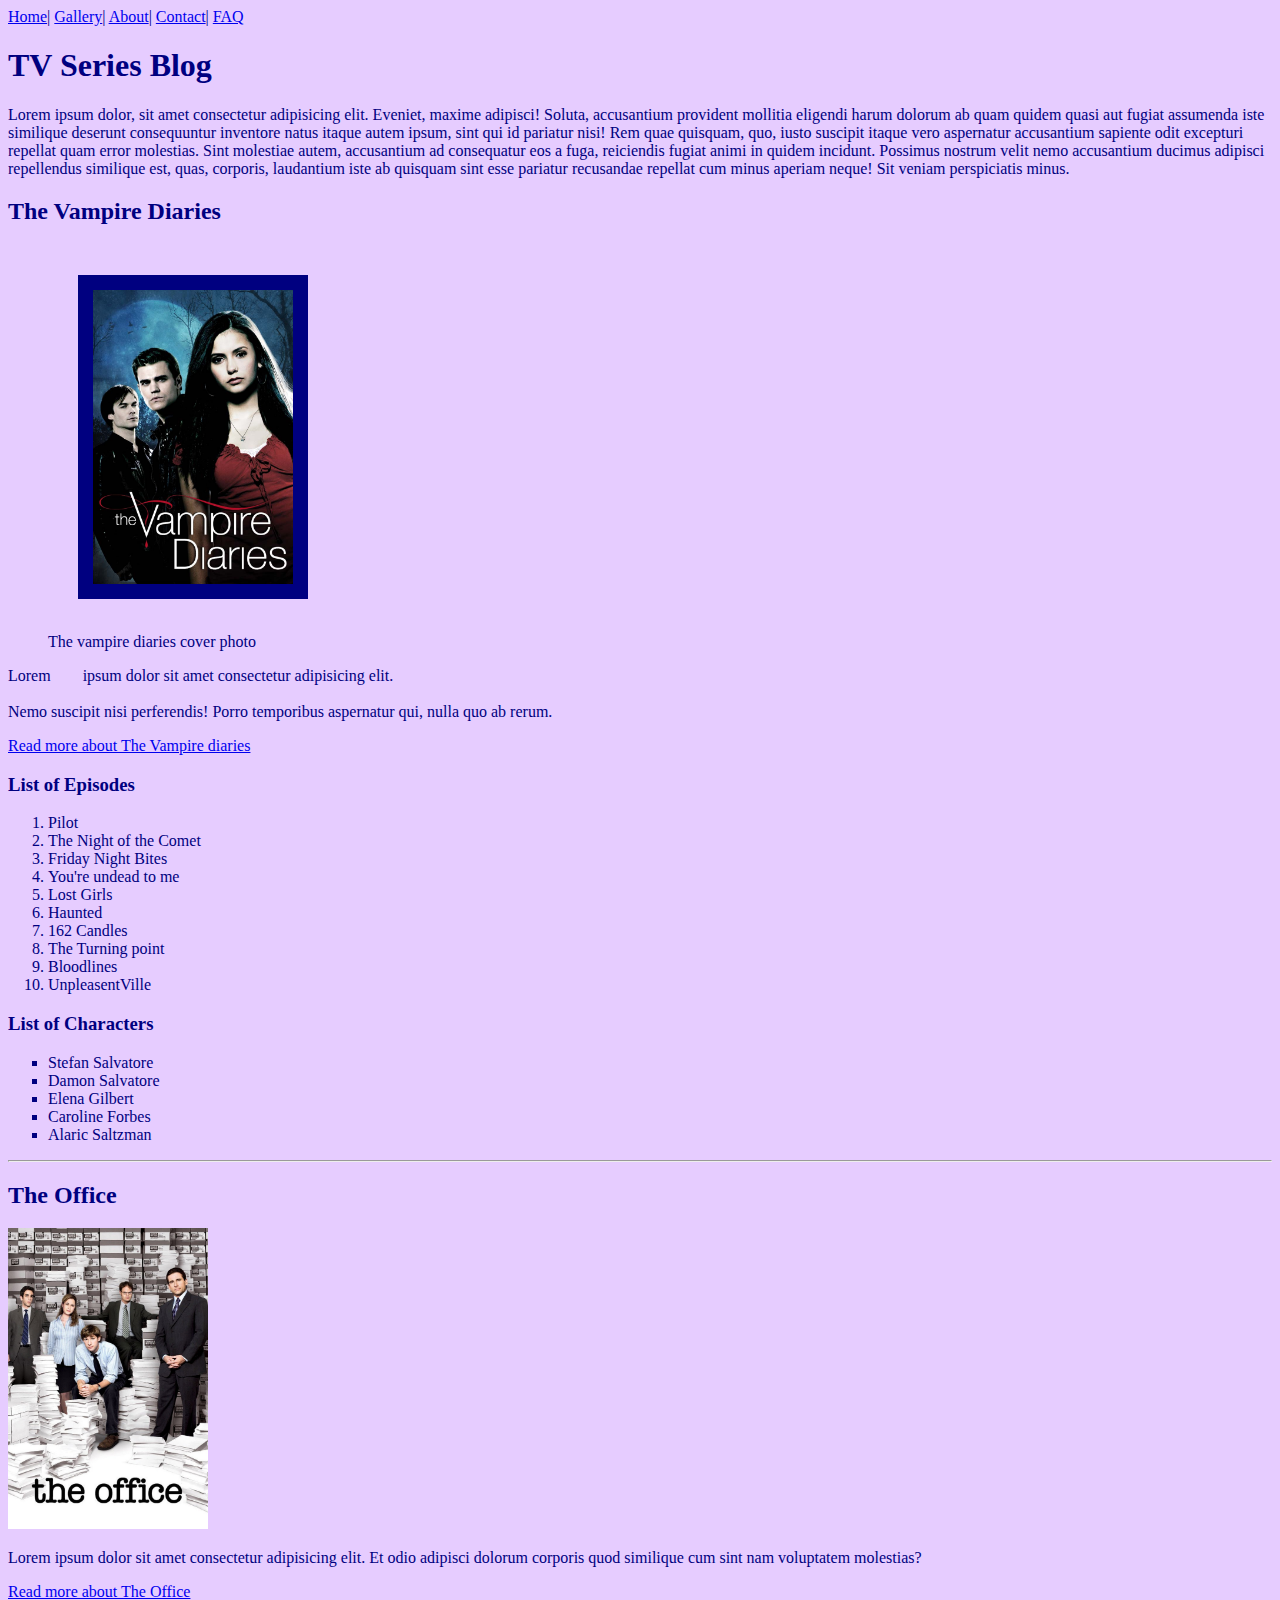
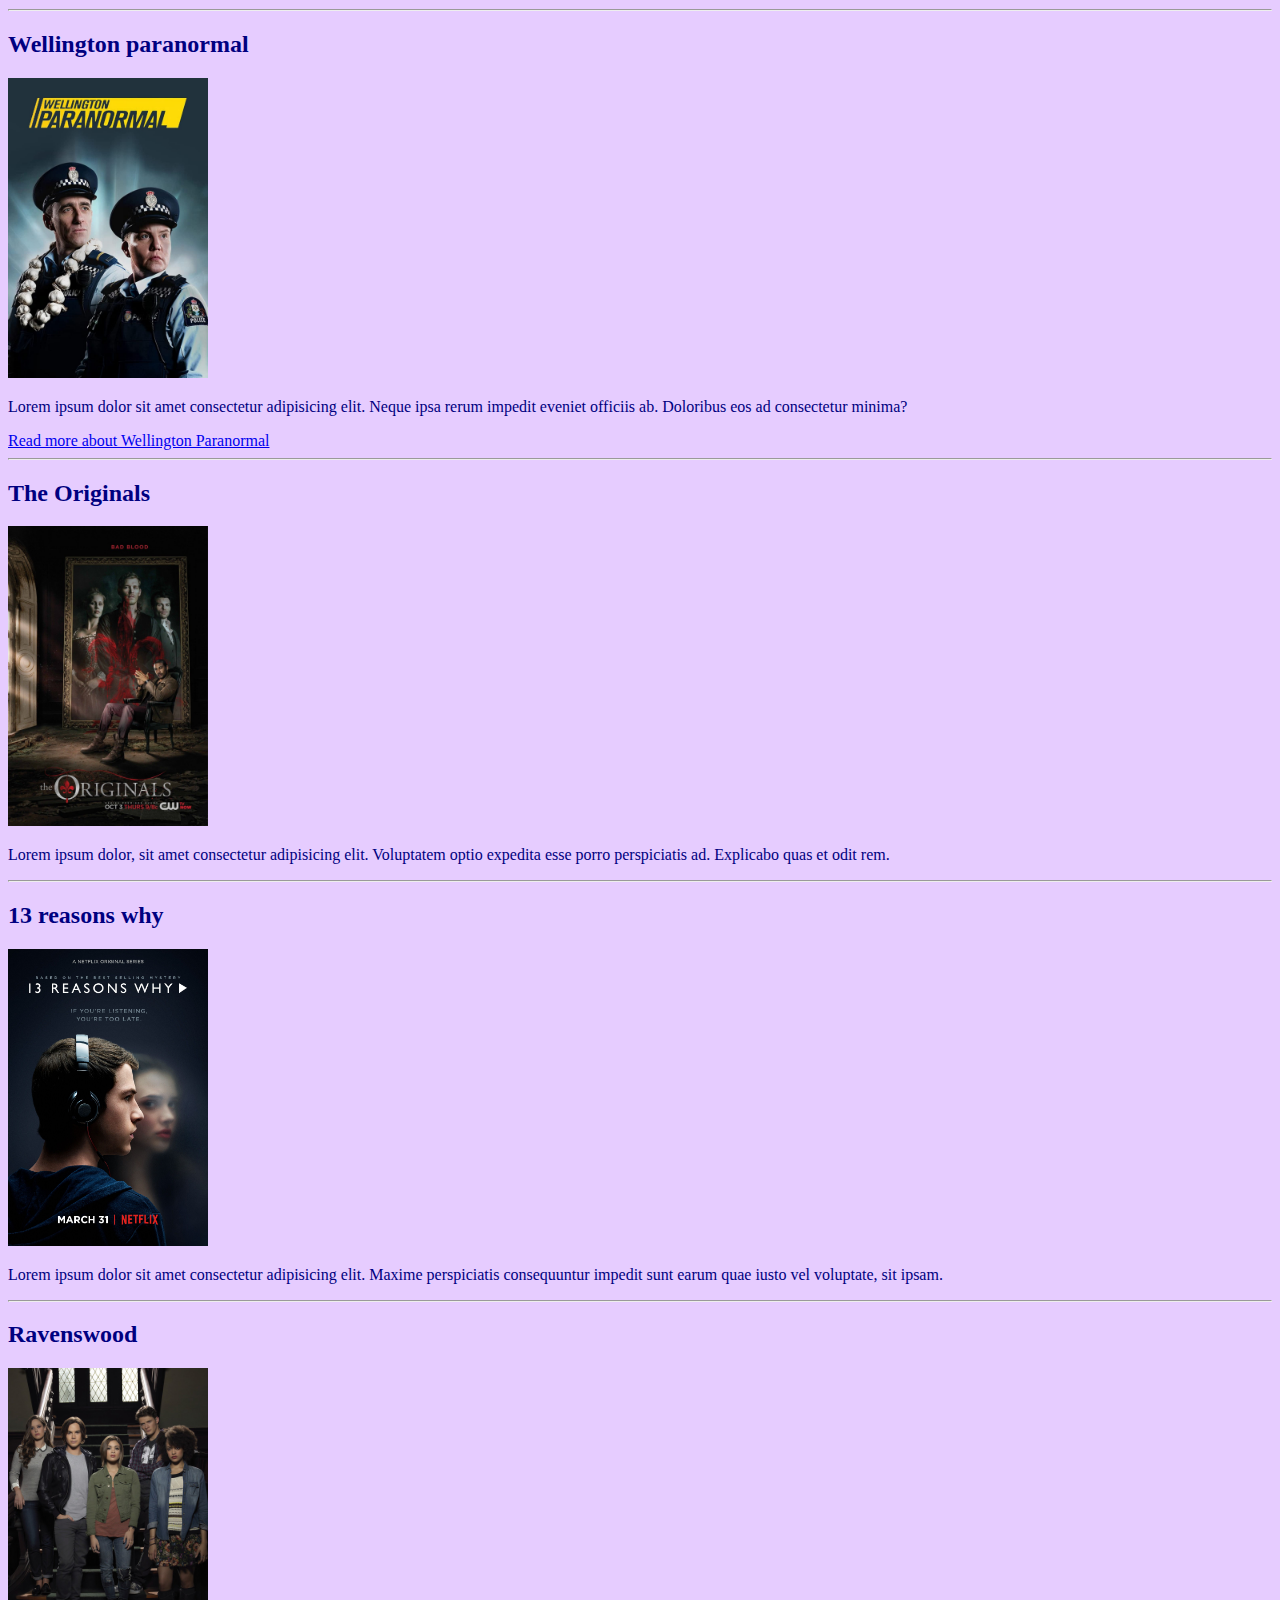
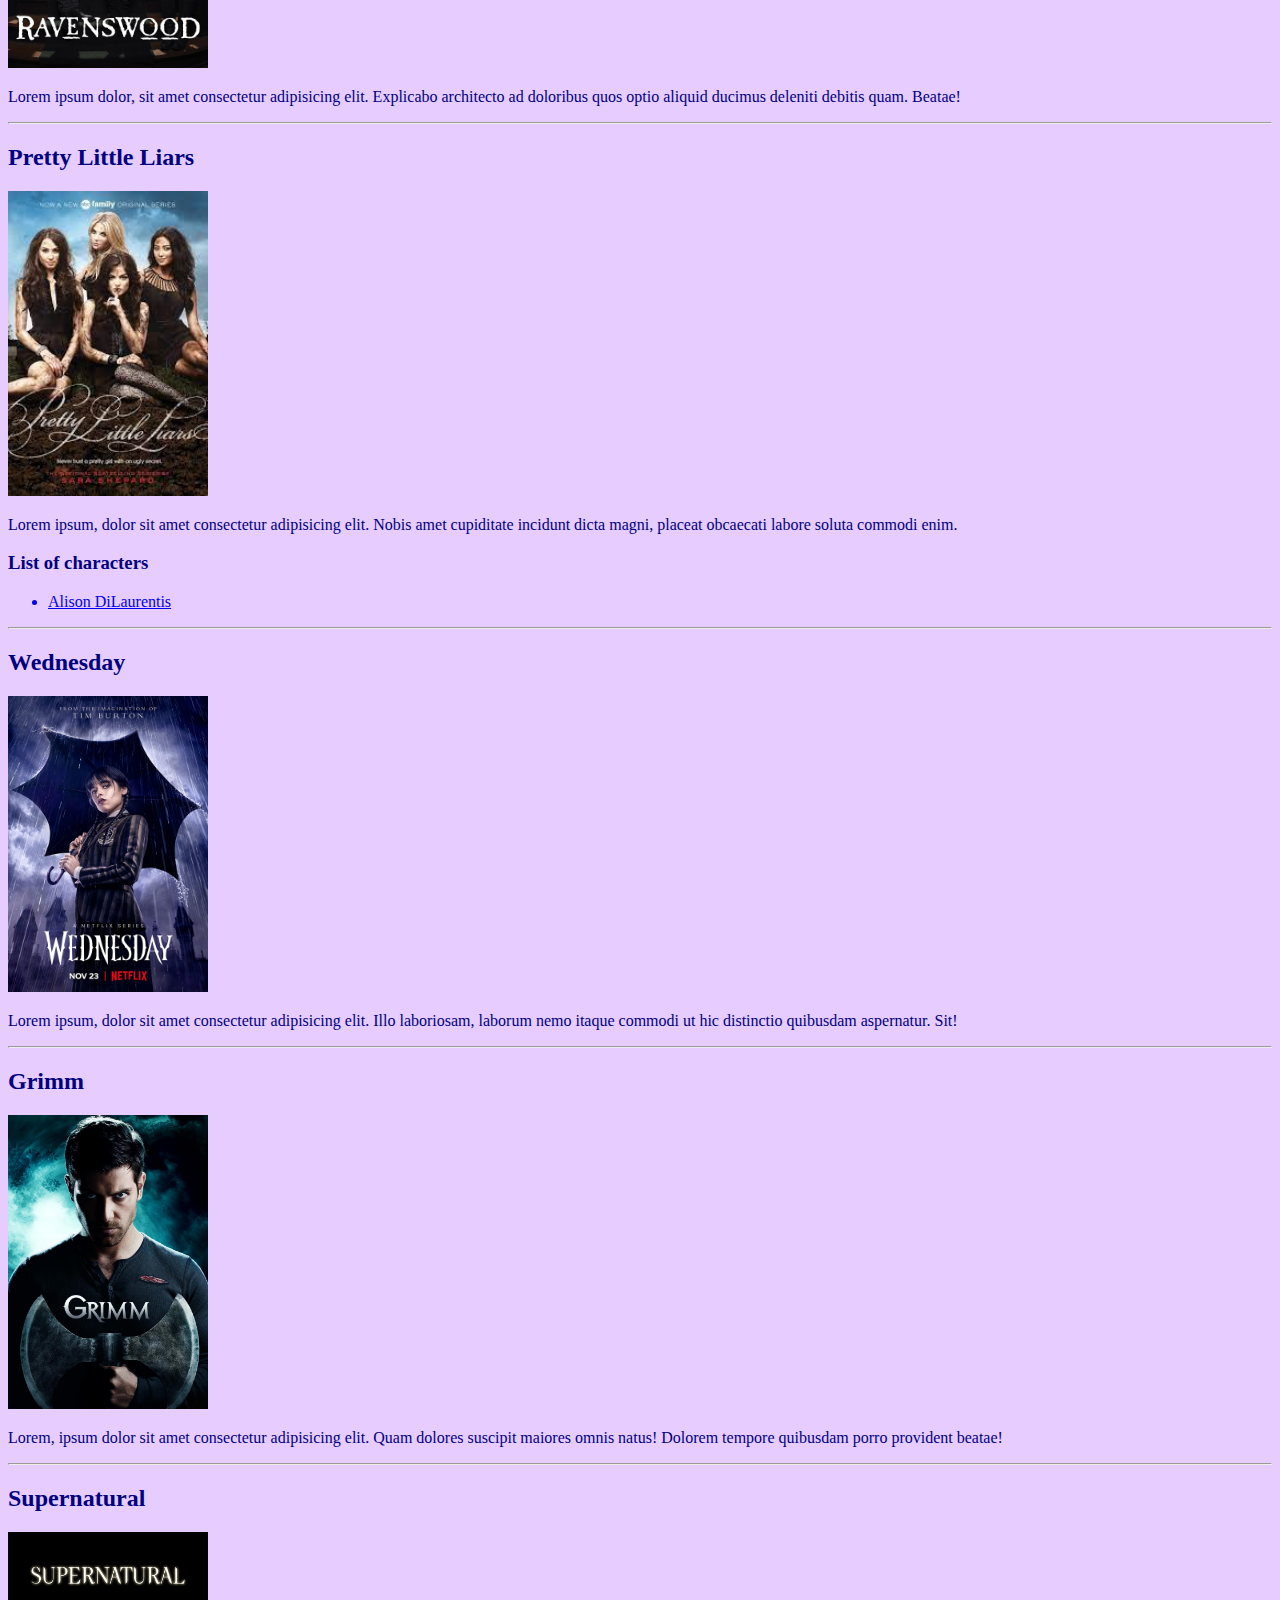
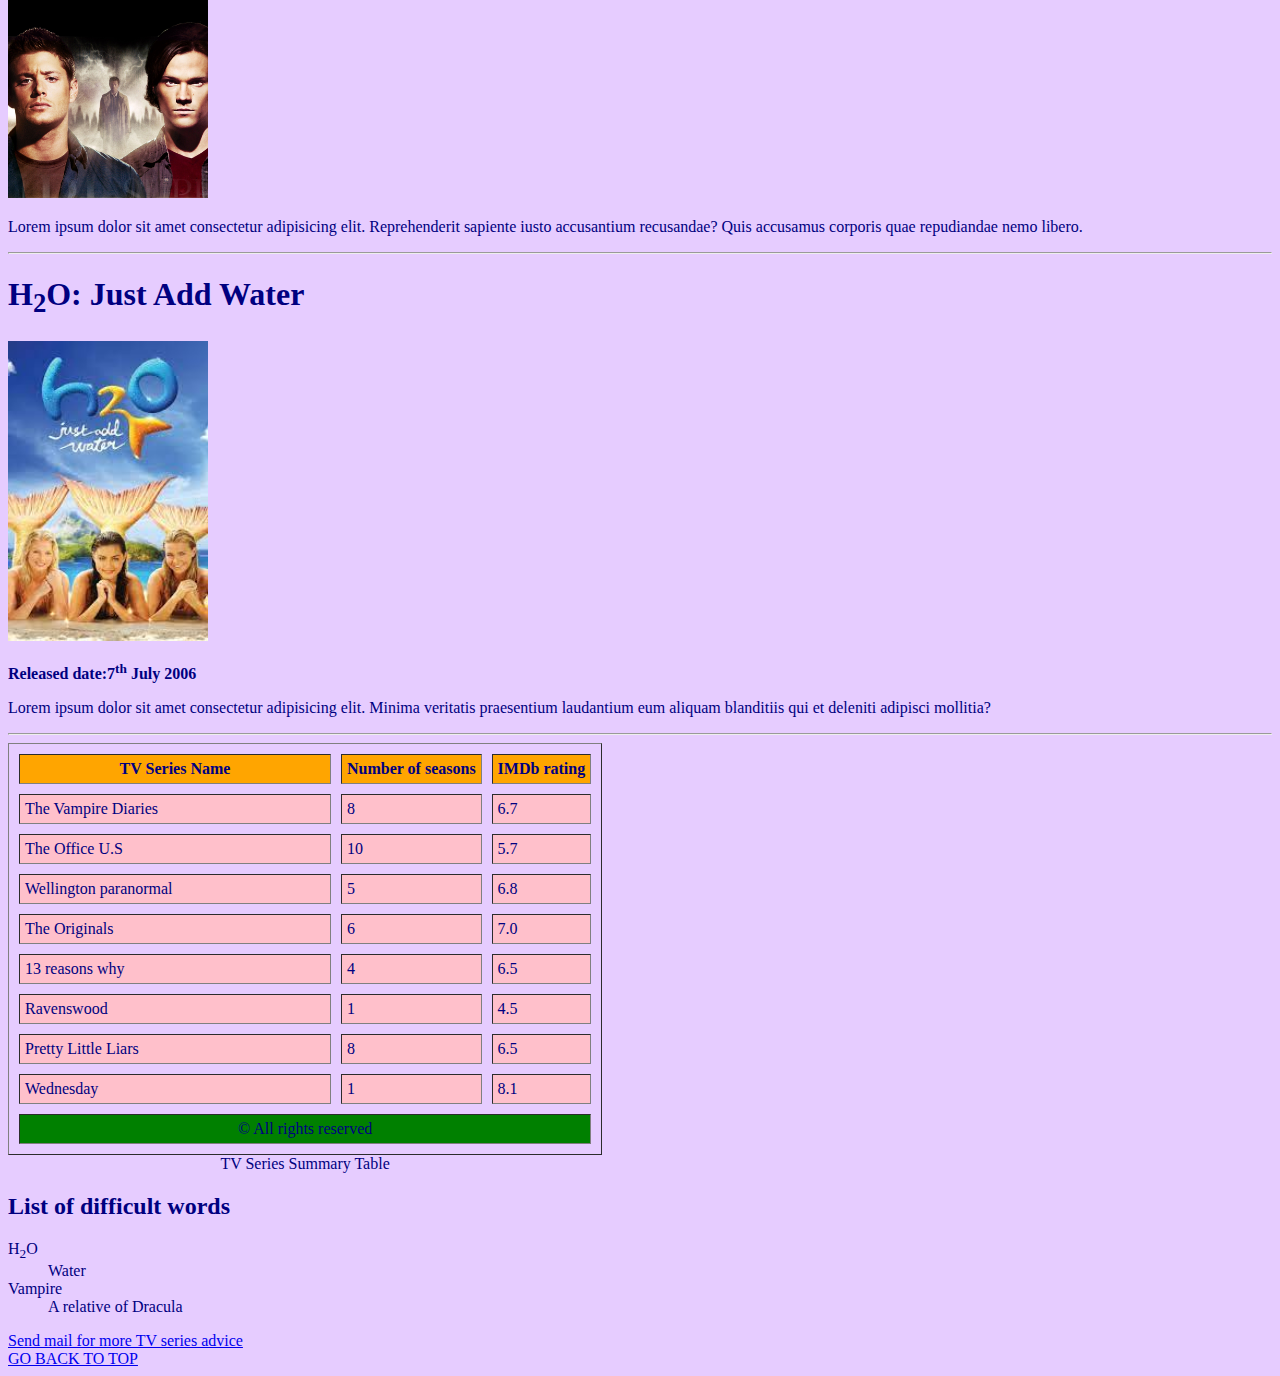
<file: index.html>
<!DOCTYPE html>
<html lang="en">
<head>
    <meta charset="UTF-8">
    <meta http-equiv="X-UA-Compatible" content="IE=edge">
    <meta name="viewport" content="width=device-width, initial-scale=1.0">
    <title>Home</title>
</head>
<body bgcolor="#e6ccff" text="#000080">
    <header>
    <!--TO DO:Add navigation bar here-->
    <nav>
        <a href="./index.html">Home</a>|
        <a href="#Gallery">Gallery</a>|
        <a href="#About">About</a>|
        <a href="./contact.html">Contact</a>|
        <a href="./faq.html" target="_blank">FAQ</a>
    </nav>
    <h1 id="firstTv">TV Series Blog</h1>
    <!--This is a small intro-->
    <p>Lorem ipsum dolor, sit amet consectetur adipisicing elit. Eveniet, maxime adipisci! Soluta, accusantium provident mollitia eligendi harum dolorum ab quam quidem quasi aut fugiat assumenda iste similique deserunt consequuntur inventore natus itaque autem ipsum, sint qui id pariatur nisi! Rem quae quisquam, quo, iusto suscipit itaque vero aspernatur accusantium sapiente odit excepturi repellat quam error molestias. Sint molestiae autem, accusantium ad consequatur eos a fuga, reiciendis fugiat animi in quidem incidunt. Possimus nostrum velit nemo accusantium ducimus adipisci repellendus similique est, quas, corporis, laudantium iste ab quisquam sint esse pariatur recusandae repellat cum minus aperiam neque! Sit veniam perspiciatis minus.</p>
    </header>

    <article>
        <header>
            <h2>The Vampire Diaries</h2>
        </header>
    
    <figure>
        <img src="./vampire diaries.jpg" alt="TV series cover" width="200" border="15" hspace="30" vspace="30">
        <figcaption>The vampire diaries cover photo</figcaption>
    </figure>
    
    <section id="descAndLink">
    <p>Lorem &nbsp;&nbsp;&nbsp;&nbsp;&nbsp;&nbsp;&nbsp;ipsum dolor sit amet consectetur adipisicing elit. <br> <br> Nemo suscipit nisi perferendis! Porro temporibus aspernatur qui, nulla quo ab rerum.</p>
    <a href="https://en.wikipedia.org/wiki/The_Vampire_Diaries" target="_blank">Read more about The Vampire diaries</a>
    </section>
    <section id="episodes">
    <h3>List of Episodes</h3>
    <ol type="1">
        <li>Pilot</li>
        <li>The Night of the Comet</li>
        <li>Friday Night Bites</li>
        <li>You're undead to me</li>
        <li>Lost Girls</li>
        <li>Haunted</li>
        <li>162 Candles</li>
        <li>The Turning point</li>
        <li>Bloodlines</li>
        <li>UnpleasentVille</li>
     
    </ol>
</section>
<section id="characters">
    <h3>List of Characters</h3>
    <ul style="list-style-type: square;">
        <li>Stefan Salvatore</li>
        <li>Damon Salvatore</li>
        <li>Elena Gilbert</li>
        <li>Caroline Forbes</li>
        <li>Alaric Saltzman</li>
    </ul>
</section>
    </article>
    <hr>
    <article>
        <h2>The Office</h2>
        <img src="./the office.jpg" alt="cover" width="200">
        <p>Lorem ipsum dolor sit amet consectetur adipisicing elit. Et odio adipisci dolorum corporis quod similique cum sint nam voluptatem molestias?</p>
        <a href="https://en.wikipedia.org/wiki/The_Office_(American_TV_series)">Read more about The Office</a>
        </article>
        <hr>
        <article>
        <h2>Wellington paranormal</h2>
        <img src="./wellington.jpg" alt="cover" width="200">
        <p>Lorem ipsum dolor sit amet consectetur adipisicing elit. Neque ipsa rerum impedit eveniet officiis ab. Doloribus eos ad consectetur minima?</p>
        <a href="https://en.wikipedia.org/wiki/Wellington_Paranormal">Read more about Wellington Paranormal</a>
        </article>
        <hr>
        <article>
    <h2>The Originals</h2>
    <img src="./the originals.jpg" alt="cover" width="200">
    <p>Lorem ipsum dolor, sit amet consectetur adipisicing elit. Voluptatem optio expedita esse porro perspiciatis ad. Explicabo quas et odit rem.</p>
    </article>
    <hr>
    <article>
    <h2>13 reasons why</h2>
    <img src="./13 reasons why.jpg" alt="cover" width="200">
    <p>Lorem ipsum dolor sit amet consectetur adipisicing elit. Maxime perspiciatis consequuntur impedit sunt earum quae iusto vel voluptate, sit ipsam.</p>
    </article>
    <hr>
    <article>
    <h2>Ravenswood</h2>
    <img src="./ravenswood.jpg" alt="cover" width="200">
    <p>Lorem ipsum dolor, sit amet consectetur adipisicing elit. Explicabo architecto ad doloribus quos optio aliquid ducimus deleniti debitis quam. Beatae!</p>
    </article>
    <hr>
    <article>
    <h2>Pretty Little Liars</h2>
    <img src="./pll.jfif" alt="cover" width="200">
    <p>Lorem ipsum, dolor sit amet consectetur adipisicing elit. Nobis amet cupiditate incidunt dicta magni, placeat obcaecati labore soluta commodi enim.</p>
    <h3>List of characters</h3>
    <ul>
        <a href="./profile.html"><li>Alison DiLaurentis</li></a>
    </ul>
    </article>
    <hr>
    <article>
    <h2>Wednesday</h2>
    <img src="./wednesday.jpg" alt="cover" width="200">
    <p>Lorem ipsum, dolor sit amet consectetur adipisicing elit. Illo laboriosam, laborum nemo itaque commodi ut hic distinctio quibusdam aspernatur. Sit!</p>
    </article>
    <hr>
    <article>
    <h2>Grimm</h2>
    <img src="./grimm.jpg" alt="cover" width="200">
    <p>Lorem, ipsum dolor sit amet consectetur adipisicing elit. Quam dolores suscipit maiores omnis natus! Dolorem tempore quibusdam porro provident beatae!</p>
    </article>
    <hr>
    <article>
    <h2>Supernatural</h2>
    <img src="./supernatural.jpg" alt="cover" width="200">
    <p>Lorem ipsum dolor sit amet consectetur adipisicing elit. Reprehenderit sapiente iusto accusantium recusandae? Quis accusamus corporis quae repudiandae nemo libero.</p>
</article>
    <hr>
    <article>
    <h1>H<sub>2</sub>O: Just Add Water</h1>
    <img src="./h2o.jfif" alt="cover" width="200">
    <p><b>Released date:7<sup>th</sup> July 2006</b></p>
    <p>Lorem ipsum dolor sit amet consectetur adipisicing elit. Minima veritatis praesentium laudantium eum aliquam blanditiis qui et deleniti adipisci mollitia?</p>
    </article>
    <hr>
    <table border="1" cellspacing="10" cellpadding="5">
        <caption align="bottom">TV Series Summary Table</caption>
        <thead bgcolor="orange">
        <tr height="30">
            <th width="300">TV Series Name</th>
            <th>Number of seasons</th>
            <th>IMDb rating</th>
        </tr>
        </thead>
        <tbody bgcolor="pink">
        <tr>
            <td>The Vampire Diaries</td>
            <td>8</td>
            <td>6.7</td>
        </tr>
        <tr>
            <td>The Office U.S</td>
            <td>10</td>
            <td>5.7</td>
        </tr>
        <tr>
            <td>Wellington paranormal</td>
            <td>5</td>
            <td>6.8</td>
        </tr>
        <tr>
            <td>The Originals</td>
            <td>6</td>
            <td>7.0</td>
        </tr>
        <tr>
            <td>13 reasons why</td>
            <td>4</td>
            <td>6.5</td>
        </tr>
        <tr>
            <td>Ravenswood</td>
            <td>1</td>
            <td>4.5</td>
        </tr>
        <tr>
            <td>Pretty Little Liars</td>
            <td>8</td>
            <td>6.5</td>
        </tr>
        <tr>
            <td>Wednesday</td>
            <td>1</td>
            <td>8.1</td>
        </tr>
    </tbody>
    <tfoot bgcolor="green">
        <tr>
            <td colspan="3" align="center">&copy; All rights reserved</td>
        </tr>
    </tfoot>
    </table>
    <footer>
    <h2>List of difficult words</h2>
    <dl>
        <dt>H<sub>2</sub>O</dt>
        <dd>Water</dd>

        <dt>Vampire</dt>
        <dd>A relative of Dracula</dd>
    </dl>

    <a href="mailto:valuka@apiit.lk">Send mail for more TV series advice</a>
    <br>
    <a href="#firstTv">GO BACK TO TOP</a>
    </footer>
</body>
</html>
</file>
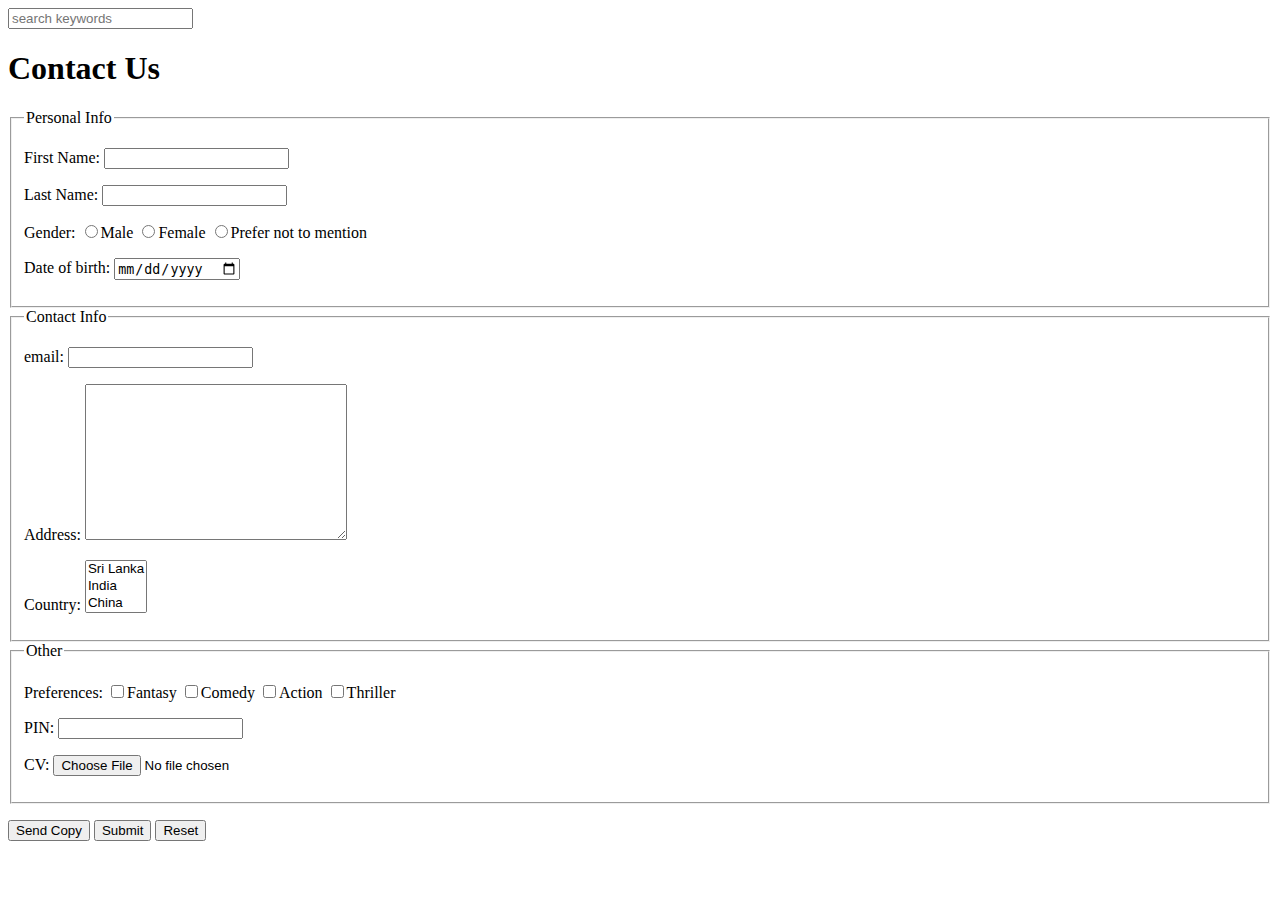
<file: contact.html>
<!DOCTYPE html>
<html lang="en">
<head>
    <meta charset="UTF-8">
    <meta http-equiv="X-UA-Compatible" content="IE=edge">
    <meta name="viewport" content="width=device-width, initial-scale=1.0">
    <title>Contact</title>
</head>
<body>
    <input type="search" name="search" placeholder="search keywords">
    <h1>Contact Us</h1>
<form method="get">
    <fieldset>
        <legend>Personal Info</legend>
    <p>
       <label for="fname">First Name:</label> 
         <input type="text" maxlength="15" name="fname" required id="fname">
    </p>
    <p>
       <label for="lname"> Last Name: </label>
        <input type="text" maxlength="20" name="lname" id="lname">
    </p>
    <p>
       <label for="gender"> Gender: </label>
        
        <input type="radio" name="gender" value="Male" id="gender">Male

        <input type="radio" name="gender" value="Female" id="gender">Female

        <input type="radio" name="gender" value="NA" id="gender">Prefer not to mention
    </p>
    <p>
        <label for="dob">Date of birth:</label>
        <input type="date" id="dob" name="dob">
    </p>
</fieldset>
<fieldset>
    <legend>Contact Info</legend>
<p>
  <label for="email">email:</label>  
    <input type="email" name="email" id="email">
</p>
    <p>
      <label for="address">Address:</label>  
        <textarea name="address" id="address" cols="30" rows="10"></textarea>
    </p>
    <p>

      <label for="country">Country:</label>  
        <select name="country" id="country" size="3">
            <option value="Sri Lanka">Sri Lanka</option>
            <option value="India">India</option>
            <option value="China">China</option>
            <option value="UK">UK</option>
            <option value="Germany">Germany</option>
        </select>
    </p>
</fieldset>
<fieldset>
    <legend>Other</legend>
    <p>
       <label for="preferences">Preferences:</label>  
       <input type="checkbox" value="Fantasy" name="Preferences" id="Preferences">Fantasy
        <input type="checkbox" value="Comedy" name="Preferences" id="Preferences">Comedy
        <input type="checkbox" value="Action" name="Preferences" id="Preferences">Action
        <input type="checkbox" value="Thriller" name="Preferences" id="Preferences">Thriller
    </p>
    <p>
      <label for="pin">PIN:</label>   <input type="password" maxlength="3" name="pin" id="pin">
    </p>
    <p>
     <label for="cv"> CV:</label>  
        <input type="file" name="cv" id="cv">
    </p>
</fieldset>
    <p>
        <input type="button" value="Send Copy" name="sendCopy">
        <input type="submit">
        <input type="reset">
    </p>
    
</form>

</body>
</html>
</file>
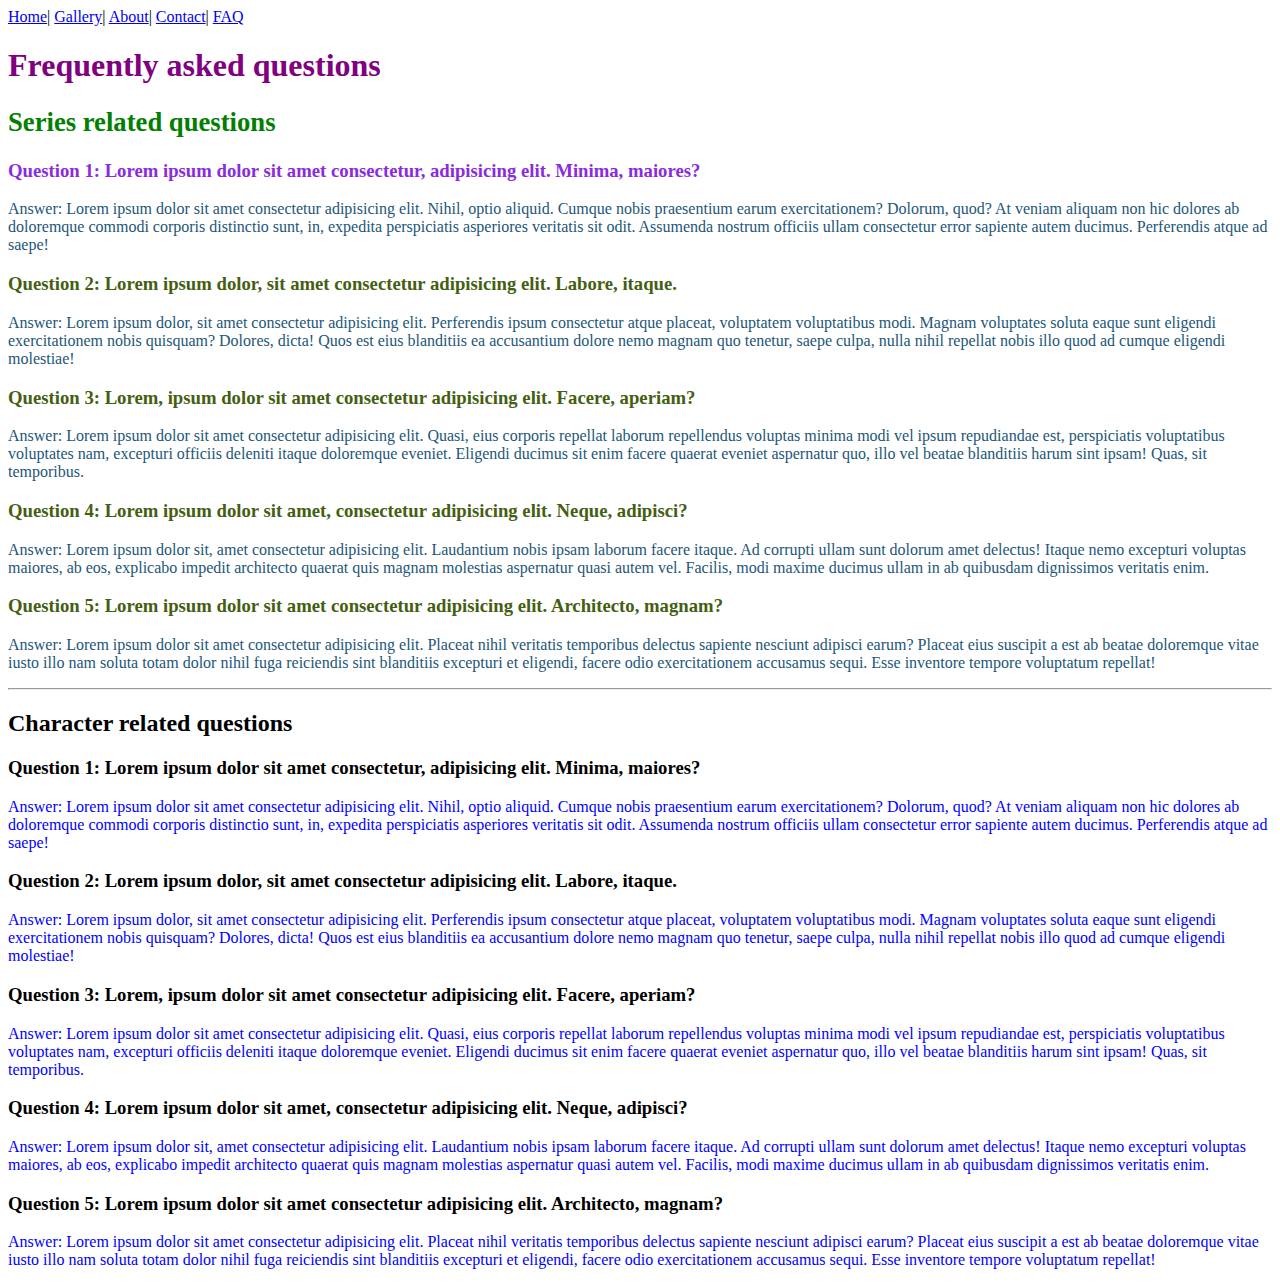
<file: faq.html>
<!DOCTYPE html>
<html lang="en">
<head>
    <meta charset="UTF-8">
    <meta http-equiv="X-UA-Compatible" content="IE=edge">
    <meta name="viewport" content="width=device-width, initial-scale=1.0">
    <title>FAQ</title>
    <style>
        h3{
            color:#445f12;
        }
        p{
            color: #225678;
        }
        .cr{
            color: black;
        }
        .cra{
            color:blue;
        }
    </style>
</head>
<body>
    <nav>
        <a href="./index.html">Home</a>|
        <a href="#Gallery">Gallery</a>|
        <a href="#About">About</a>|
        <a href="./contact.html">Contact</a>|
        <a href="./faq.html">FAQ</a>
    </nav> 

    <h1 style="color:purple"> Frequently asked questions</h1>
    <h2 style="color:green;font-size: 20pt;">Series related questions</h2>
    <h3 style="color: blueviolet;">Question 1: Lorem ipsum dolor sit amet consectetur, adipisicing elit. Minima, maiores?</h3>
    <p>Answer: Lorem ipsum dolor sit amet consectetur adipisicing elit. Nihil, optio aliquid. Cumque nobis praesentium earum exercitationem? Dolorum, quod? At veniam aliquam non hic dolores ab doloremque commodi corporis distinctio sunt, in, expedita perspiciatis asperiores veritatis sit odit. Assumenda nostrum officiis ullam consectetur error sapiente autem ducimus. Perferendis atque ad saepe!</p>
    <h3>Question 2: Lorem ipsum dolor, sit amet consectetur adipisicing elit. Labore, itaque.</h3>
    <p>Answer: Lorem ipsum dolor, sit amet consectetur adipisicing elit. Perferendis ipsum consectetur atque placeat, voluptatem voluptatibus modi. Magnam voluptates soluta eaque sunt eligendi exercitationem nobis quisquam? Dolores, dicta! Quos est eius blanditiis ea accusantium dolore nemo magnam quo tenetur, saepe culpa, nulla nihil repellat nobis illo quod ad cumque eligendi molestiae!</p>
    <h3>Question 3: Lorem, ipsum dolor sit amet consectetur adipisicing elit. Facere, aperiam?</h3>
    <p>Answer: Lorem ipsum dolor sit amet consectetur adipisicing elit. Quasi, eius corporis repellat laborum repellendus voluptas minima modi vel ipsum repudiandae est, perspiciatis voluptatibus voluptates nam, excepturi officiis deleniti itaque doloremque eveniet. Eligendi ducimus sit enim facere quaerat eveniet aspernatur quo, illo vel beatae blanditiis harum sint ipsam! Quas, sit temporibus.</p>
    <h3>Question 4: Lorem ipsum dolor sit amet, consectetur adipisicing elit. Neque, adipisci?</h3>
    <p>Answer: Lorem ipsum dolor sit, amet consectetur adipisicing elit. Laudantium nobis ipsam laborum facere itaque. Ad corrupti ullam sunt dolorum amet delectus! Itaque nemo excepturi voluptas maiores, ab eos, explicabo impedit architecto quaerat quis magnam molestias aspernatur quasi autem vel. Facilis, modi maxime ducimus ullam in ab quibusdam dignissimos veritatis enim.</p>
    <h3>Question 5: Lorem ipsum dolor sit amet consectetur adipisicing elit. Architecto, magnam?</h3>
    <p>Answer: Lorem ipsum dolor sit amet consectetur adipisicing elit. Placeat nihil veritatis temporibus delectus sapiente nesciunt adipisci earum? Placeat eius suscipit a est ab beatae doloremque vitae iusto illo nam soluta totam dolor nihil fuga reiciendis sint blanditiis excepturi et eligendi, facere odio exercitationem accusamus sequi. Esse inventore tempore voluptatum repellat!</p>
    <hr>
    <h2>Character related questions</h2>
    <h3 class="cr">Question 1: Lorem ipsum dolor sit amet consectetur, adipisicing elit. Minima, maiores?</h3>
    <p class="cra">Answer: Lorem ipsum dolor sit amet consectetur adipisicing elit. Nihil, optio aliquid. Cumque nobis praesentium earum exercitationem? Dolorum, quod? At veniam aliquam non hic dolores ab doloremque commodi corporis distinctio sunt, in, expedita perspiciatis asperiores veritatis sit odit. Assumenda nostrum officiis ullam consectetur error sapiente autem ducimus. Perferendis atque ad saepe!</p>
    <h3 class="cr">Question 2: Lorem ipsum dolor, sit amet consectetur adipisicing elit. Labore, itaque.</h3>
    <p class="cra">Answer: Lorem ipsum dolor, sit amet consectetur adipisicing elit. Perferendis ipsum consectetur atque placeat, voluptatem voluptatibus modi. Magnam voluptates soluta eaque sunt eligendi exercitationem nobis quisquam? Dolores, dicta! Quos est eius blanditiis ea accusantium dolore nemo magnam quo tenetur, saepe culpa, nulla nihil repellat nobis illo quod ad cumque eligendi molestiae!</p>
    <h3 class="cr">Question 3: Lorem, ipsum dolor sit amet consectetur adipisicing elit. Facere, aperiam?</h3>
    <p class="cra">Answer: Lorem ipsum dolor sit amet consectetur adipisicing elit. Quasi, eius corporis repellat laborum repellendus voluptas minima modi vel ipsum repudiandae est, perspiciatis voluptatibus voluptates nam, excepturi officiis deleniti itaque doloremque eveniet. Eligendi ducimus sit enim facere quaerat eveniet aspernatur quo, illo vel beatae blanditiis harum sint ipsam! Quas, sit temporibus.</p>
    <h3 class="cr">Question 4: Lorem ipsum dolor sit amet, consectetur adipisicing elit. Neque, adipisci?</h3>
    <p class="cra">Answer: Lorem ipsum dolor sit, amet consectetur adipisicing elit. Laudantium nobis ipsam laborum facere itaque. Ad corrupti ullam sunt dolorum amet delectus! Itaque nemo excepturi voluptas maiores, ab eos, explicabo impedit architecto quaerat quis magnam molestias aspernatur quasi autem vel. Facilis, modi maxime ducimus ullam in ab quibusdam dignissimos veritatis enim.</p>
    <h3 class="cr">Question 5: Lorem ipsum dolor sit amet consectetur adipisicing elit. Architecto, magnam?</h3>
    <p class="cra">Answer: Lorem ipsum dolor sit amet consectetur adipisicing elit. Placeat nihil veritatis temporibus delectus sapiente nesciunt adipisci earum? Placeat eius suscipit a est ab beatae doloremque vitae iusto illo nam soluta totam dolor nihil fuga reiciendis sint blanditiis excepturi et eligendi, facere odio exercitationem accusamus sequi. Esse inventore tempore voluptatum repellat!</p>
</body>
</html>
</file>
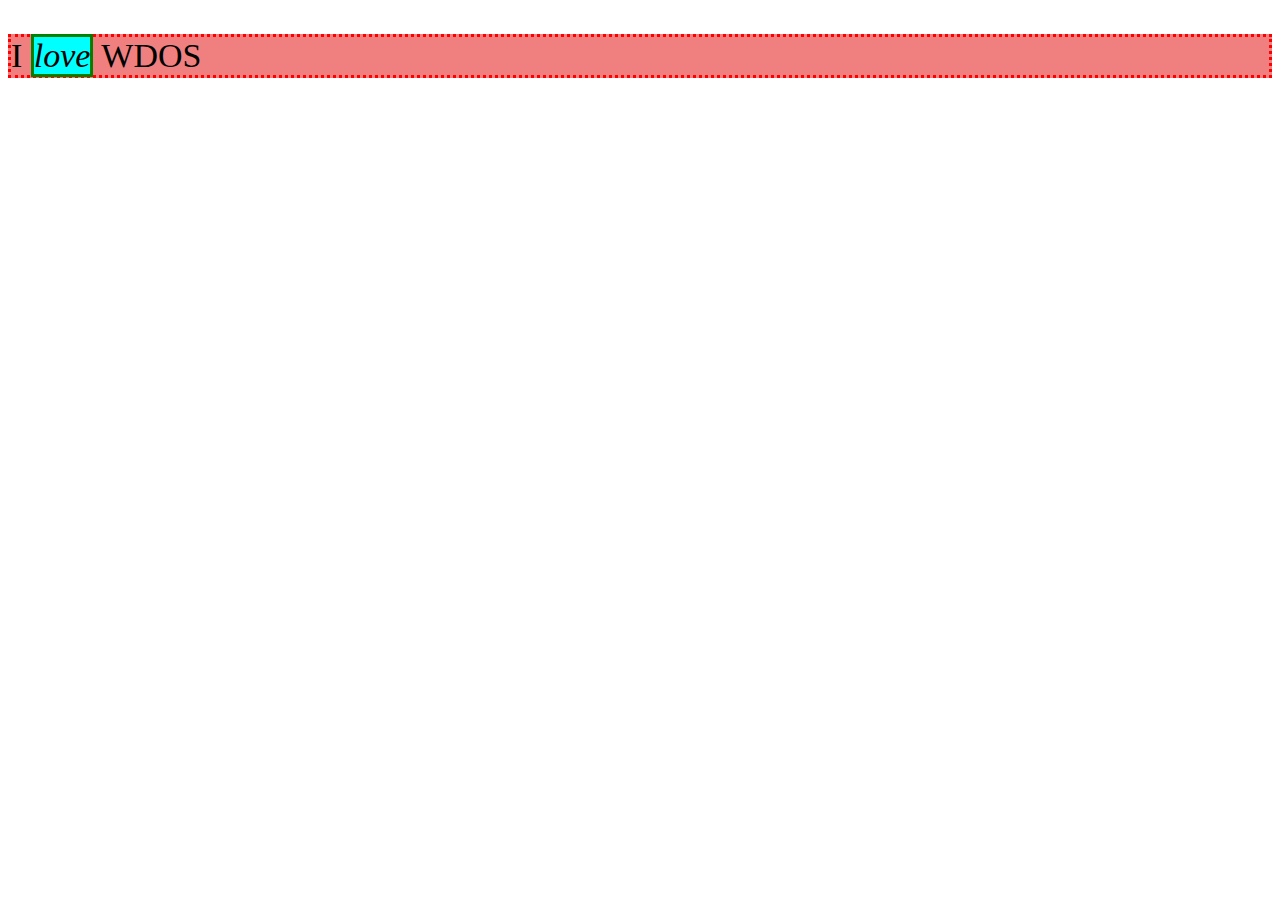
<file: Inherit.html>
<!DOCTYPE html>
<html lang="en">
<head>
    <meta charset="UTF-8">
    <meta name="viewport" content="width=device-width, initial-scale=1.0">
    <link rel="stylesheet" href="./style2.css" type="text/css">
    <title>Inheritance</title>
</head>
<body>
    <p>I <em>love</em> WDOS</p>
</body>
</html>
</file>
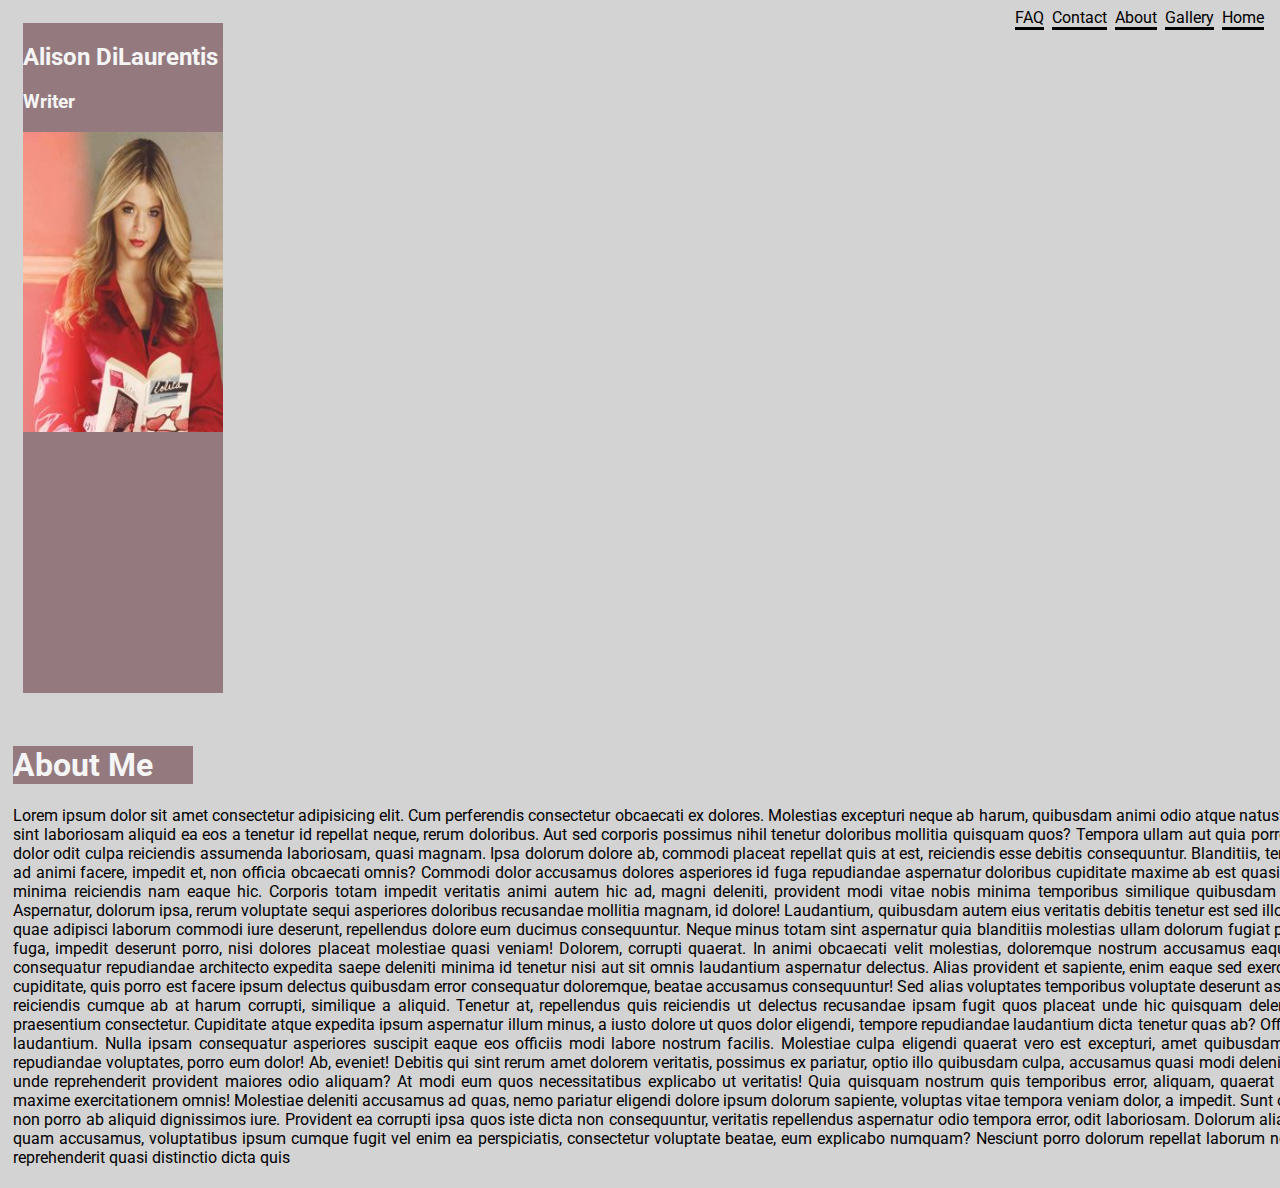
<file: profile.html>
<!DOCTYPE html>
<html lang="en">
<head>
    <meta charset="UTF-8">
    <meta http-equiv="X-UA-Compatible" content="IE=edge">
    <meta name="viewport" content="width=device-width, initial-scale=1.0">
    <link rel="stylesheet" href="./style.css" type="text/css">
    <title>Profile</title>
</head>
<body>
<div id="photo">
    <h2 id="myName">Alison DiLaurentis</h2>
    <h3 id="jobTitle">Writer</h3>
    <img src="./alison.jpg" alt="Image of Alison" width="200" height="300">
</div>
<div id="nav">
    <nav>
        <a href="./index.html">Home</a>
        <a href="#Gallery">Gallery</a>
        <a href="#About">About</a>
        <a href="./contact.html">Contact</a>
        <a href="./faq.html" target="_blank">FAQ</a>
    </nav>
</div>
<div id="intro">
    <h1 id="aboutHead">About Me</h1>
    <p id="desc">Lorem ipsum dolor sit amet consectetur adipisicing elit. Cum perferendis consectetur obcaecati ex dolores. Molestias excepturi neque ab harum, quibusdam animi odio atque natus? Non est nobis, commodi harum sint laboriosam aliquid ea eos a tenetur id repellat neque, rerum doloribus. Aut sed corporis possimus nihil tenetur doloribus mollitia quisquam quos? Tempora ullam aut quia porro sint officiis accusantium saepe dolor odit culpa reiciendis assumenda laboriosam, quasi magnam. Ipsa dolorum dolore ab, commodi placeat repellat quis at est, reiciendis esse debitis consequuntur. Blanditiis, tempora cupiditate placeat quaerat ad animi facere, impedit et, non officia obcaecati omnis? Commodi dolor accusamus dolores asperiores id fuga repudiandae aspernatur doloribus cupiditate maxime ab est quasi quia voluptate alias totam vitae, minima reiciendis nam eaque hic. Corporis totam impedit veritatis animi autem hic ad, magni deleniti, provident modi vitae nobis minima temporibus similique quibusdam maxime nostrum corrupti iusto. Aspernatur, dolorum ipsa, rerum voluptate sequi asperiores doloribus recusandae mollitia magnam, id dolore! Laudantium, quibusdam autem eius veritatis debitis tenetur est sed illo molestias ex vero porro corporis quae adipisci laborum commodi iure deserunt, repellendus dolore eum ducimus consequuntur. Neque minus totam sint aspernatur quia blanditiis molestias ullam dolorum fugiat pariatur vero fugit enim quaerat a fuga, impedit deserunt porro, nisi dolores placeat molestiae quasi veniam! Dolorem, corrupti quaerat. In animi obcaecati velit molestias, doloremque nostrum accusamus eaque voluptas consectetur incidunt consequatur repudiandae architecto expedita saepe deleniti minima id tenetur nisi aut sit omnis laudantium aspernatur delectus. Alias provident et sapiente, enim eaque sed exercitationem temporibus amet nam cupiditate, quis porro est facere ipsum delectus quibusdam error consequatur doloremque, beatae accusamus consequuntur! Sed alias voluptates temporibus voluptate deserunt asperiores nostrum architecto vitae reiciendis cumque ab at harum corrupti, similique a aliquid. Tenetur at, repellendus quis reiciendis ut delectus recusandae ipsam fugit quos placeat unde hic quisquam deleniti dignissimos ab dolores odio praesentium consectetur. Cupiditate atque expedita ipsum aspernatur illum minus, a iusto dolore ut quos dolor eligendi, tempore repudiandae laudantium dicta tenetur quas ab? Officiis ad reprehenderit repellendus laudantium. Nulla ipsam consequatur asperiores suscipit eaque eos officiis modi labore nostrum facilis. Molestiae culpa eligendi quaerat vero est excepturi, amet quibusdam quis. Beatae atque temporibus repudiandae voluptates, porro eum dolor! Ab, eveniet! Debitis qui sint rerum amet dolorem veritatis, possimus ex pariatur, optio illo quibusdam culpa, accusamus quasi modi deleniti ducimus corrupti error aperiam unde reprehenderit provident maiores odio aliquam? At modi eum quos necessitatibus explicabo ut veritatis! Quia quisquam nostrum quis temporibus error, aliquam, quaerat rem quae expedita reprehenderit maxime exercitationem omnis! Molestiae deleniti accusamus ad quas, nemo pariatur eligendi dolore ipsum dolorum sapiente, voluptas vitae tempora veniam dolor, a impedit. Sunt omnis error distinctio ad voluptas non porro ab aliquid dignissimos iure. Provident ea corrupti ipsa quos iste dicta non consequuntur, veritatis repellendus aspernatur odio tempora error, odit laboriosam. Dolorum alias tempora nostrum odit aliquam quam accusamus, voluptatibus ipsum cumque fugit vel enim ea perspiciatis, consectetur voluptate beatae, eum explicabo numquam? Nesciunt porro dolorum repellat laborum neque dolorem culpa dolor ipsum, reprehenderit quasi distinctio dicta quis</p>
</div>
</body>
</html>
</file>
<file: style2.css>
p{
     border:3px dotted red;
     font-size: 34px;
     background-color: lightcoral;

}
em{

    border: 3px solid green;
    background-color: cyan;


}
</file>
<file: style.css>
@import url('https://fonts.googleapis.com/css?family=Roboto| Tapestry');

#photo{
    height: 670px;
    margin: 15px;
    float: left;
    width: 200px;
    background-color: rgb(148, 122, 127);
}
#myName, #jobTitle{
    color: whitesmoke;
}

#intro{
    float:left;
    text-align: justify;
    width: 1500px;
    margin: 5px;
    margin-top: 17px;
    
}

#aboutHead{
    color: whitesmoke;
    background-color: rgb(148, 122, 127);
    width: 180px;

}

body{
    background-color: lightgray;
    font-family: "Roboto";

}

nav a{
    text-decoration: none;
    margin-right:  8px;
    color: black;
    border-bottom: 3px solid black;
    
}

nav a:hover {
    color: whitesmoke;

}
nav a{
    float: right;



}
</file>
